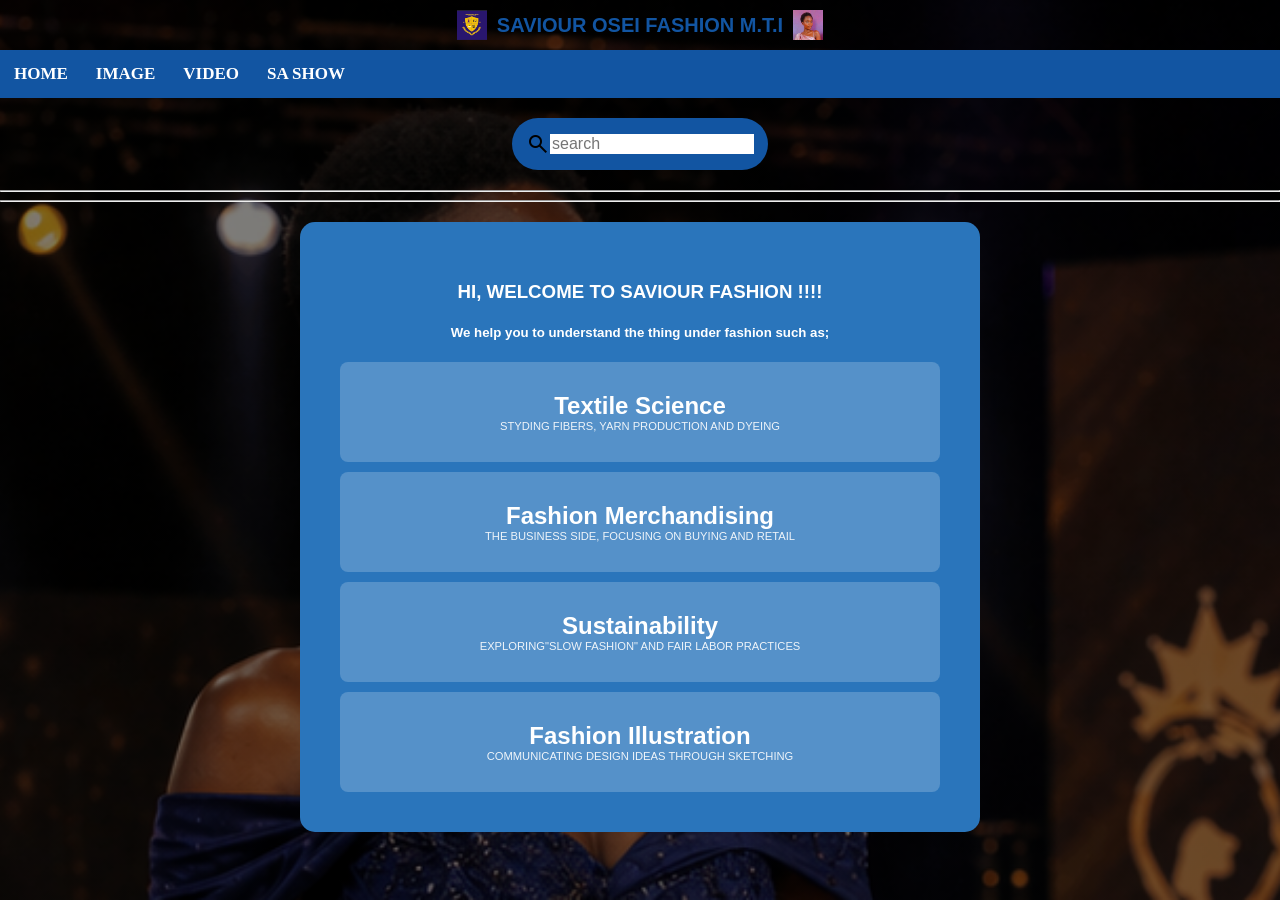
<file: index.html>
<!DOCTYPE html>
<html lang="en">
<head>
	<script async src="https://www.googletagmanager.com/gtag/js?id=G-PMSXVJDMZP"></script>
<script>
  window.dataLayer = window.dataLayer || [];
  function gtag(){dataLayer.push(arguments);}
  gtag('js', new Date());

  gtag('config', 'G-PMSXVJDMZP');
</script>

	<meta name="google-site-verification" content="SkuIKN2WPBwJ6foAyqEUNsgM-syQxVFGaFVe4rDcVZU" />
  <meta charset="UTF-8" />
  <meta http-eqiv="X-UA-Compatible" content="IE=edge" />
  <meta name="viewport" content="width=device-width,
  initail-scale=1.0" /> 
        <title>SAVIOUR OSEI FASHION</title>
        <link rel="stylesheet" href="style.css">
     <link rel="stylesheet" href="https://fonts.googleapis.com/css2?family=Material+Symbols+Outlined:opsz,wght,FILL,GRAD@24,400,0,0&icon_names=search" />
    </head>
   <body>
          
   <div style="display: flex; justify-content: center; align-items: center; width: 100%; padding: 10px 0;">
    <img src="lo4.png" alt="MTI" style="width: 30px; height: 30px; flex-shrink: 0;">
    
    <h1 style="font-size: 20px; margin: 0 10px; text-align: center; white-space: nowrap; font-family: sans-serif;">
        SAVIOUR OSEI FASHION M.T.I
    </h1>
    
    <img src="wp2.png" alt="MTI" style="width: 30px; height: 30px; flex-shrink: 0;">
</div>
  
      <nav>
    <h4><a href="index.html" title="saviour home page">HOME</a></h4>
   <h4><a href="image.html" title="saviour image page">IMAGE</a></h4>
   <h4><a href="video.html" title="saviour video page">VIDEO</a></h4>
    <h4><a href="sa.html" title="saviour show page">SA SHOW</a></h4>
     </nav>
   
    
   <form>
     <div class="search">
     <span class="material-symbols-outlined">search</span>
     <input class="search-input" type="search" placeholder="search">
        </div>
       </form>
      </p>
    <hr>
    <hr>
    <div class="snapshot-card" style="text-align: center;">
  <h3>HI, WELCOME TO SAVIOUR FASHION !!!!</h3>
    <h5>We help you to understand the thing under fashion such as;</h5>
  
  
  <div class="stats-grid">
	<div class="stat-box">
  	<span class="count">Textile Science</span>
  	<span class="label">styding fibers, yarn production and dyeing</span>
	</div>
	
	<div class="stat-box">
  	<span class="count">Fashion Merchandising</span>
  	<span class="label">The business side, focusing on buying and retail </span>
	</div>
	
	<div class="stat-box">
  	<span class="count">Sustainability</span>
  	<span class="label">Exploring"slow fashion" and fair labor practices</span>
	</div>
	
	<div class="stat-box">
  	<span class="count">Fashion Illustration</span>
  	<span class="label">Communicating design ideas through sketching</span>
	</div>
  </div>
</div>
    <script src="script1.js"></script>
  </body>
</html>
</file>
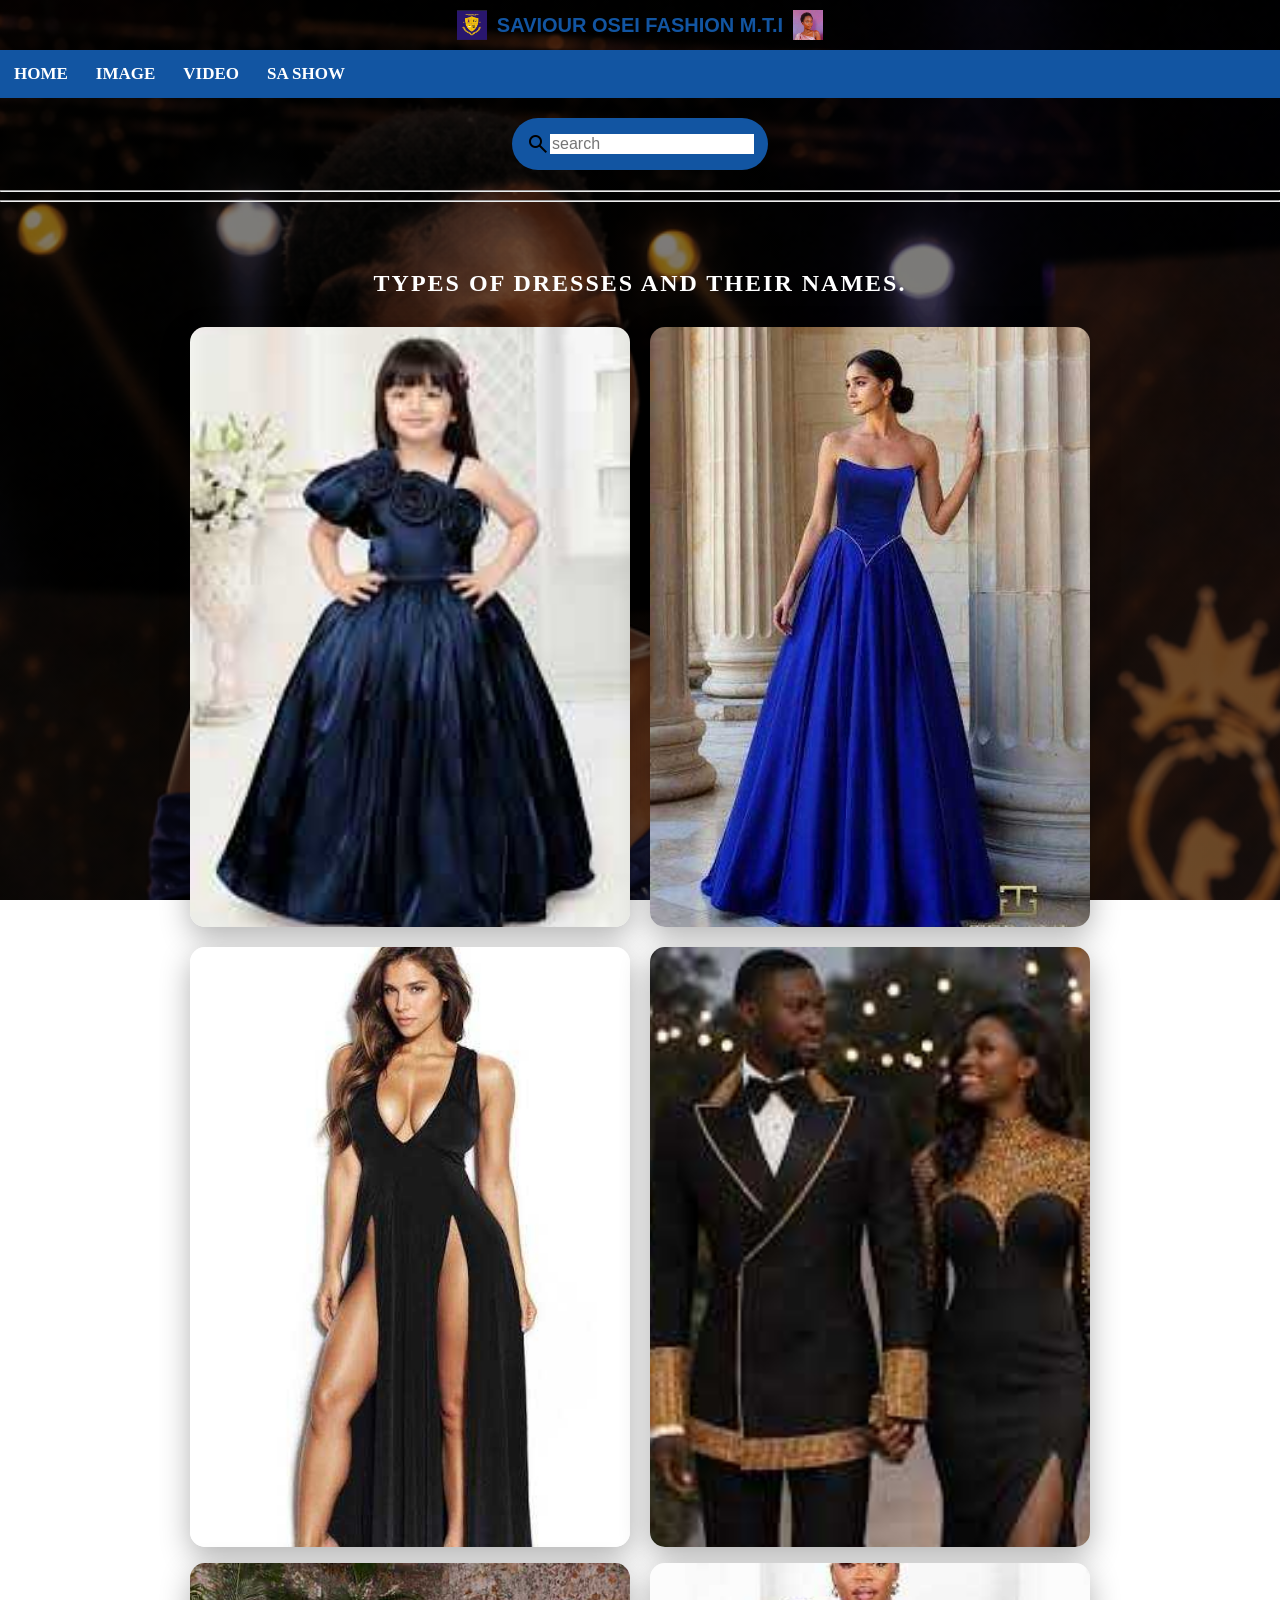
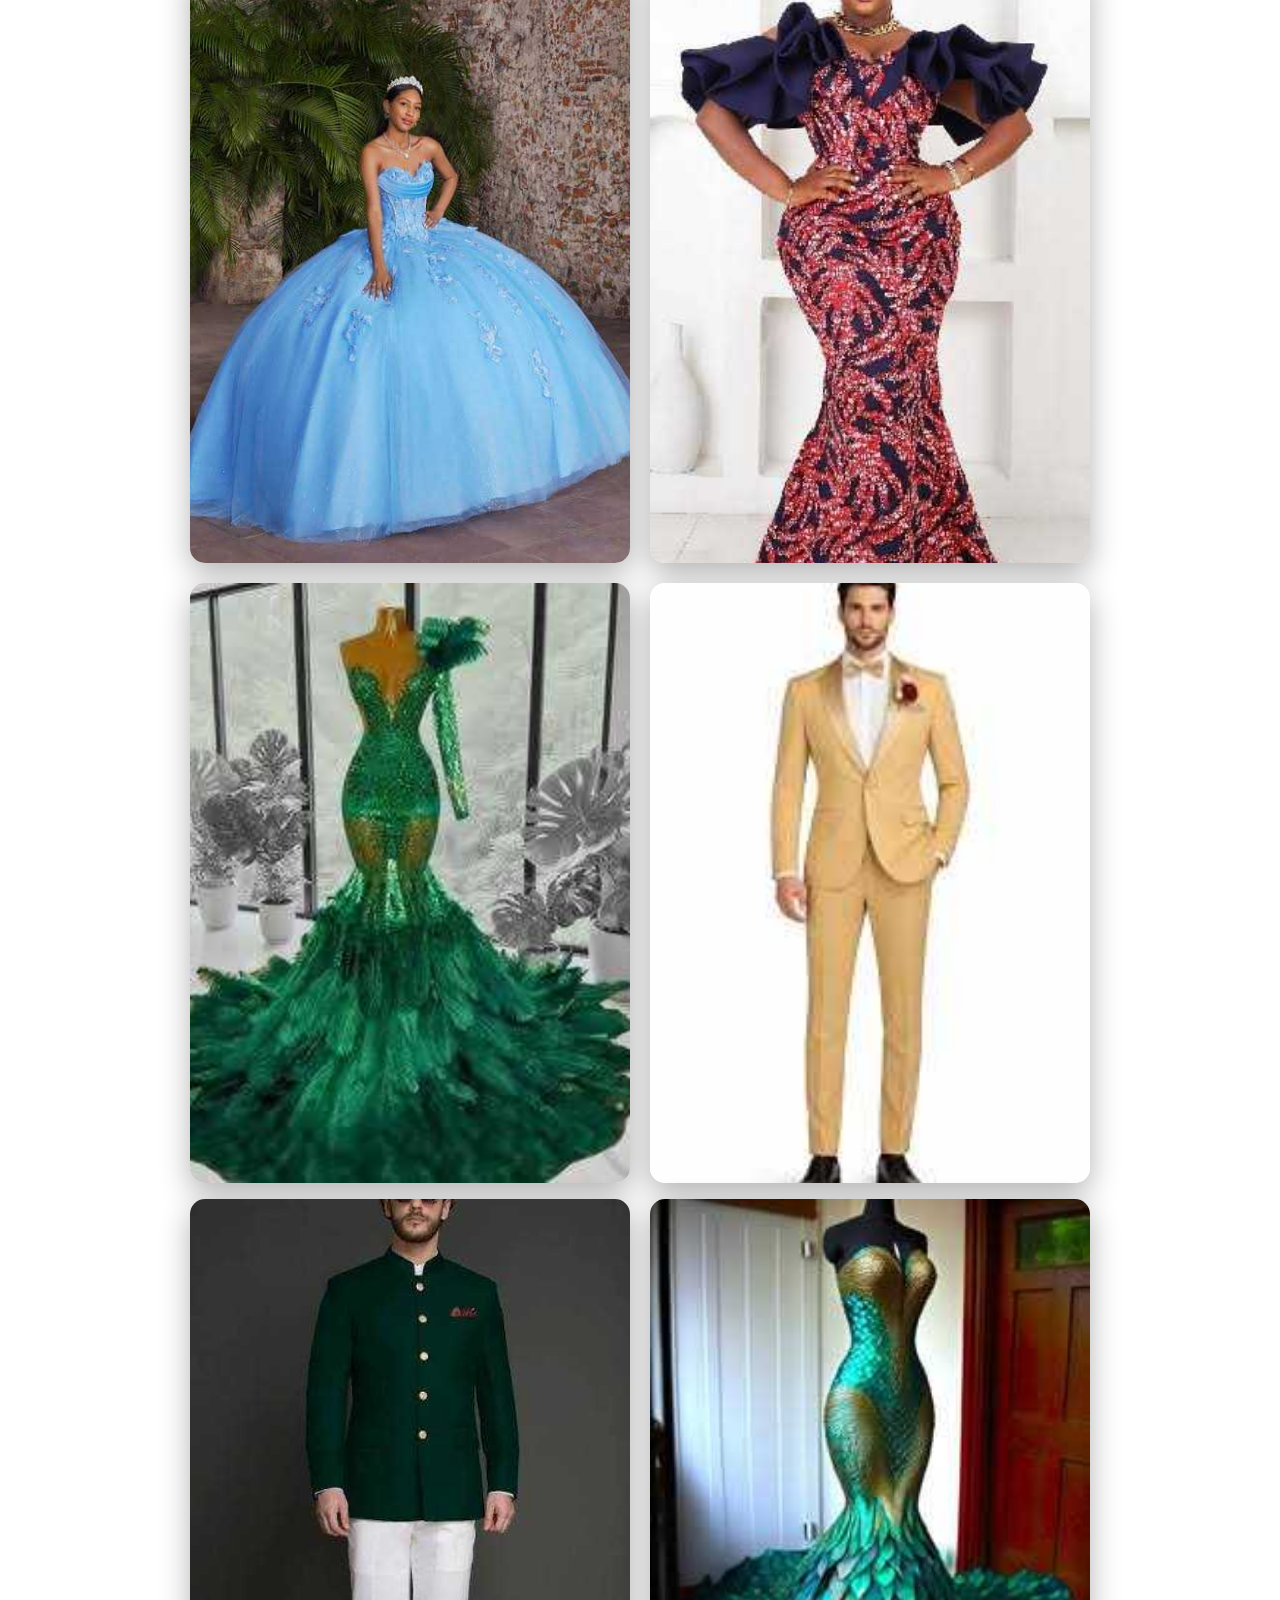
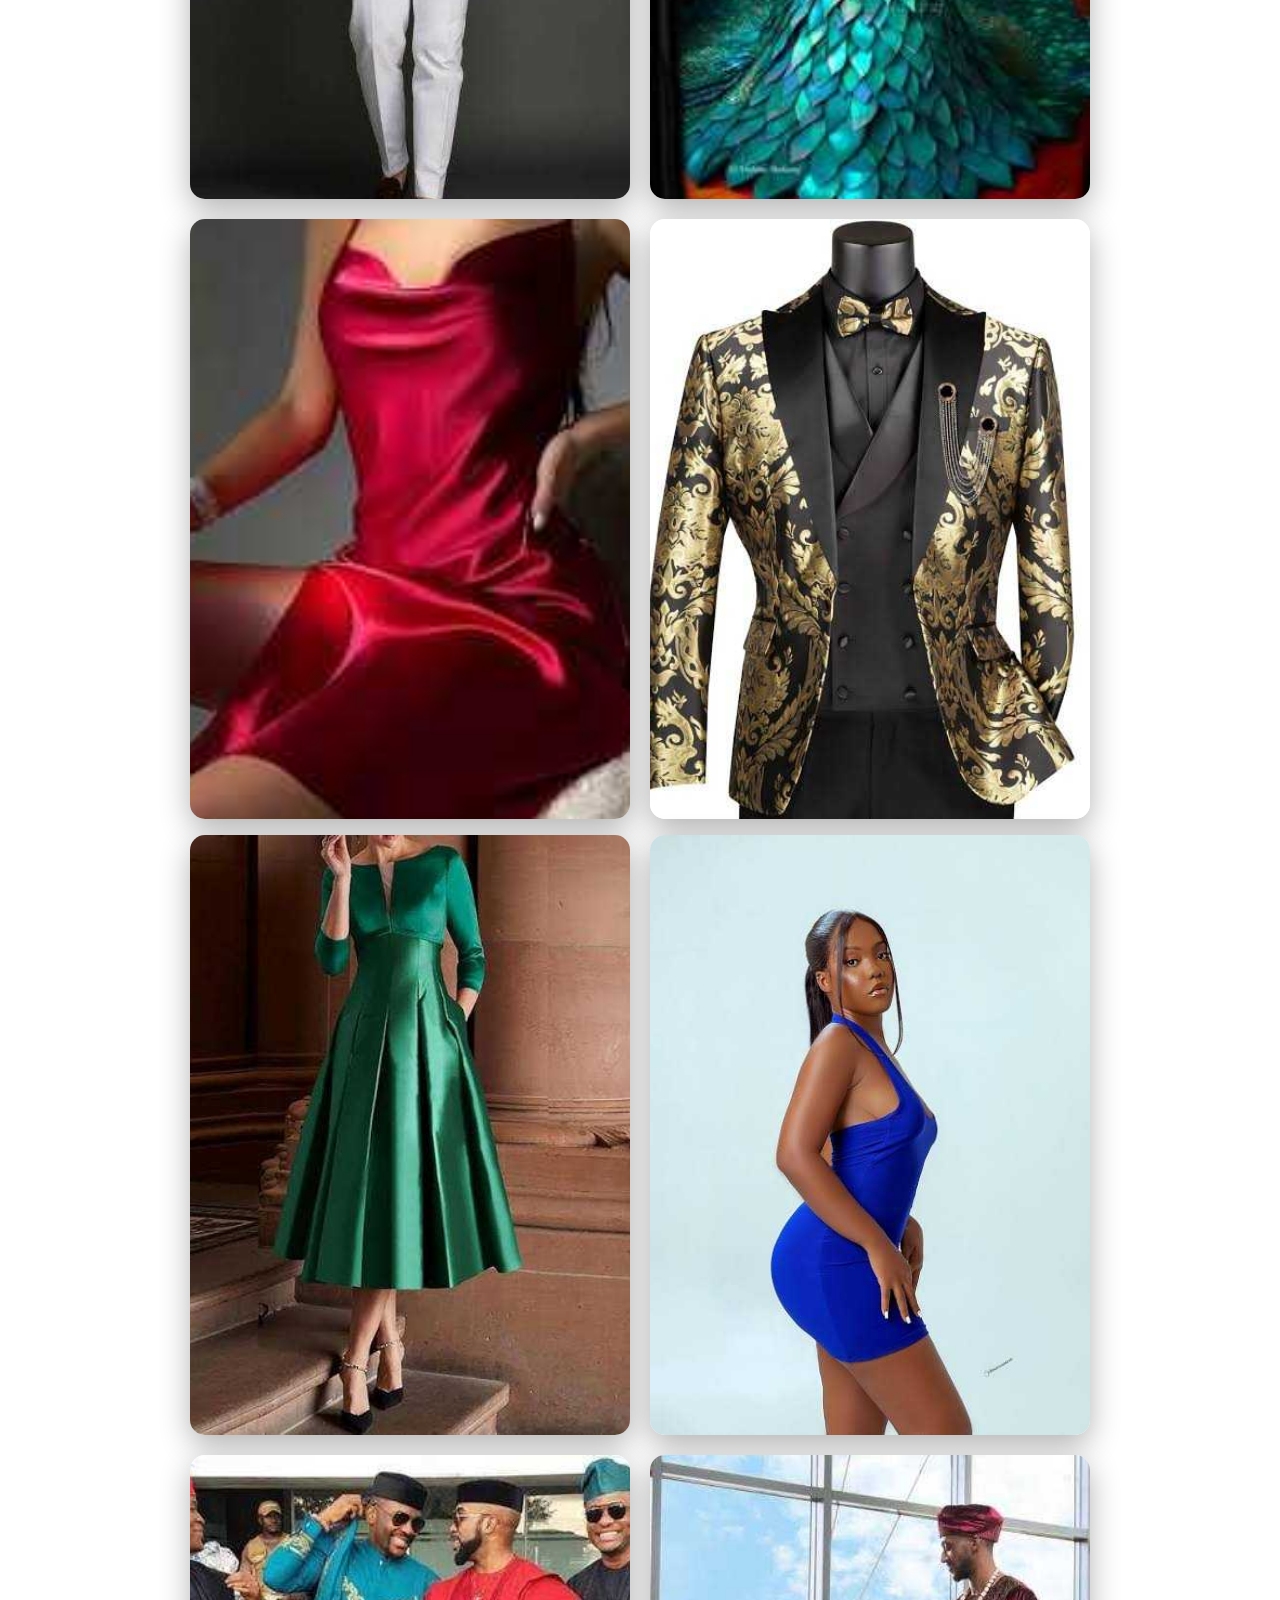
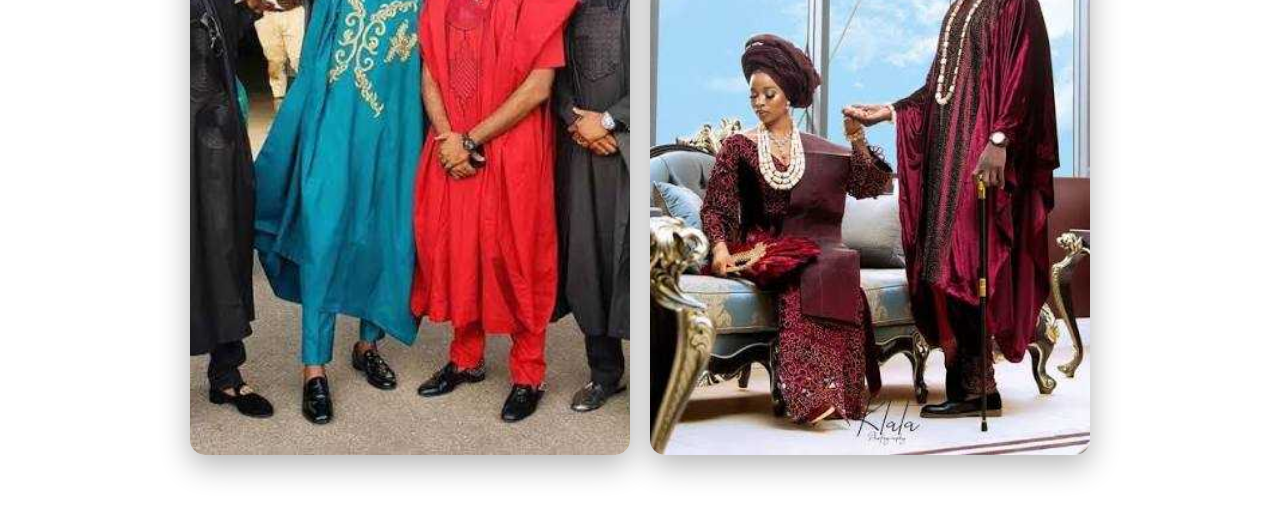
<file: image.html>
<!DOCTYPE html>
<html lang="en">
<head>
<script async src="https://www.googletagmanager.com/gtag/js?id=G-PMSXVJDMZP"></script>
<script>
  window.dataLayer = window.dataLayer || [];
  function gtag(){dataLayer.push(arguments);}
  gtag('js', new Date());

  gtag('config', 'G-PMSXVJDMZP');
</script>

  <meta charset="UTF-8" />
  <meta http-eqiv="X-UA-Compatible" content="IE=edge" />
  <meta name="viewport" content="width=device-width,
  initail-scale=1.0" /> 
        <title>SAVIOUR OSEI FASHION</title>
        <link rel="stylesheet" href="1style.css">
         <link rel="stylesheet" href="style.css">
     <link rel="stylesheet" href="https://fonts.googleapis.com/css2?family=Material+Symbols+Outlined:opsz,wght,FILL,GRAD@24,400,0,0&icon_names=search" />
    </head>
   <body>
          
        <div style="display: flex; justify-content: center; align-items: center; width: 100%; padding: 10px 0;">
    <img src="lo4.png" alt="MTI" style="width: 30px; height: 30px; flex-shrink: 0;">
    
    <h1 style="font-size: 20px; margin: 0 10px; text-align: center; white-space: nowrap; font-family: sans-serif;">
        SAVIOUR OSEI FASHION M.T.I
    </h1>
    
    <img src="wp2.png" alt="MTI" style="width: 30px; height: 30px; flex-shrink: 0;">
</div>
        
      <nav>
    <h4><a href="index.html" title="saviour home page">HOME</a></h4>
   <h4><a href="image.html" title="saviour image page">IMAGE</a></h4>
   <h4><a href="video.html" title="saviour video page">VIDEO</a></h4>
  <h4><a href="sa.html" title="saviour show page">SA SHOW</a></h4>
     </nav>
   
    
   <form>
     <div class="search">
     <span class="material-symbols-outlined">search</span>
     <input class="search-input" type="search" placeholder="search">
        </div>
       </form>
      </p>
    <hr>
    <hr>
     

   <section class="gallery-container">
	<h2 class="gallery-title">TYPES OF DRESSES AND THEIR NAMES.</h2>
	
	<div class="fashion-grid">
    	<div class="gallery-item">
        	<img src="z1 (11).jpg" alt="Blue Dress">
        	<div class="overlay">
            	<p>One-shoulder Riffle Gowm</p>
        	</div>
    	</div>

    	<div class="gallery-item">
        	<img src="z1 (12).jpg" alt="Evening Wear">
        	<div class="overlay">
            	<p>A-Line Ball Gown</p>
        	</div>
    	</div>

    	<div class="gallery-item">
        	<img src="z1 (36).jpg" alt="Traditional Wear">
        	<div class="overlay">
            	<p>High-Slit Evening Dress</p>
        	</div>
    	</div>

    	<div class="gallery-item">
        	<img src="z1 (21).jpg" alt="Modern Red">
        	<div class="overlay">
            	<p>Duble-Breasted Tuxedo With Gold</p>
        	</div>
    	</div>
	</div>
       <p>
       <div class="fashion-grid">
    	<div class="gallery-item">
        	<img src="z1 (13).jpg" alt="Blue Dress">
        	<div class="overlay">
            	<p>Strapless Sweetheart Gown</p>
        	</div>
    	</div>

    	<div class="gallery-item">
        	<img src="z1 (33).jpg" alt="Evening Wear">
        	<div class="overlay">
            	<p>Embroidered Kaftan</p>
        	</div>
    	</div>

    	<div class="gallery-item">
        	<img src="z1 (40).jpg" alt="Traditional Wear">
        	<div class="overlay">
            	<p>Mermaid Sequin Gown</p>
        	</div>
    	</div>

    	<div class="gallery-item">
        	<img src="z1 (20).jpg" alt="Modern Red">
        	<div class="overlay">
            	<p>Notch Lape Champagne Suit</p>
        	</div>
    	</div>
	</div>
        </p>
        
        <p>
       <div class="fashion-grid">
    	<div class="gallery-item">
        	<img src="z1 (23).jpg" alt="Blue Dress">
        	<div class="overlay">
            	<p>Band-Collar Formal Ttunic</p>
        	</div>
    	</div>

    	<div class="gallery-item">
        	<img src="z1 (42).jpg" alt="Evening Wear">
        	<div class="overlay">
            	<p>Off-The-Shoulder Mermaid Dress</p>
        	</div>
    	</div>

    	<div class="gallery-item">
        	<img src="z1 (37).jpg" alt="Traditional Wear">
        	<div class="overlay">
            	<p>Cowl Neck Satin Slip Dress</p>
        	</div>
    	</div>

    	<div class="gallery-item">
        	<img src="z1 (22).jpg" alt="Modern Red">
        	<div class="overlay">
            	<p>Gold Brocade Tuxedo</p>
        	</div>
    	</div>
	</div>
        </p>

        <p>
       <div class="fashion-grid">
    	<div class="gallery-item">
        	<img src="z1 (19).jpg" alt="Blue Dress">
        	<div class="overlay">
            	<p>Elegant Green Gown</p>
        	</div>
    	</div>

    	<div class="gallery-item">
        	<img src="z1 (38).jpg" alt="Evening Wear">
        	<div class="overlay">
            	<p>Classic Evening Wear</p>
        	</div>
    	</div>

    	<div class="gallery-item">
        	<img src="z1 (26).jpg" alt="Traditional Wear">
        	<div class="overlay">
            	<p>Men Agbada</p>
        	</div>
    	</div>

    	<div class="gallery-item">
        	<img src="z1 (27).jpg" alt="Modern Red">
        	<div class="overlay">
            	<p>Women Lro And Buba With Gele</p>
        	</div>
    	</div>
	</div>
        </p>
      <script src="script.js"></script>
</section>
    </body>
    </html>
</file>
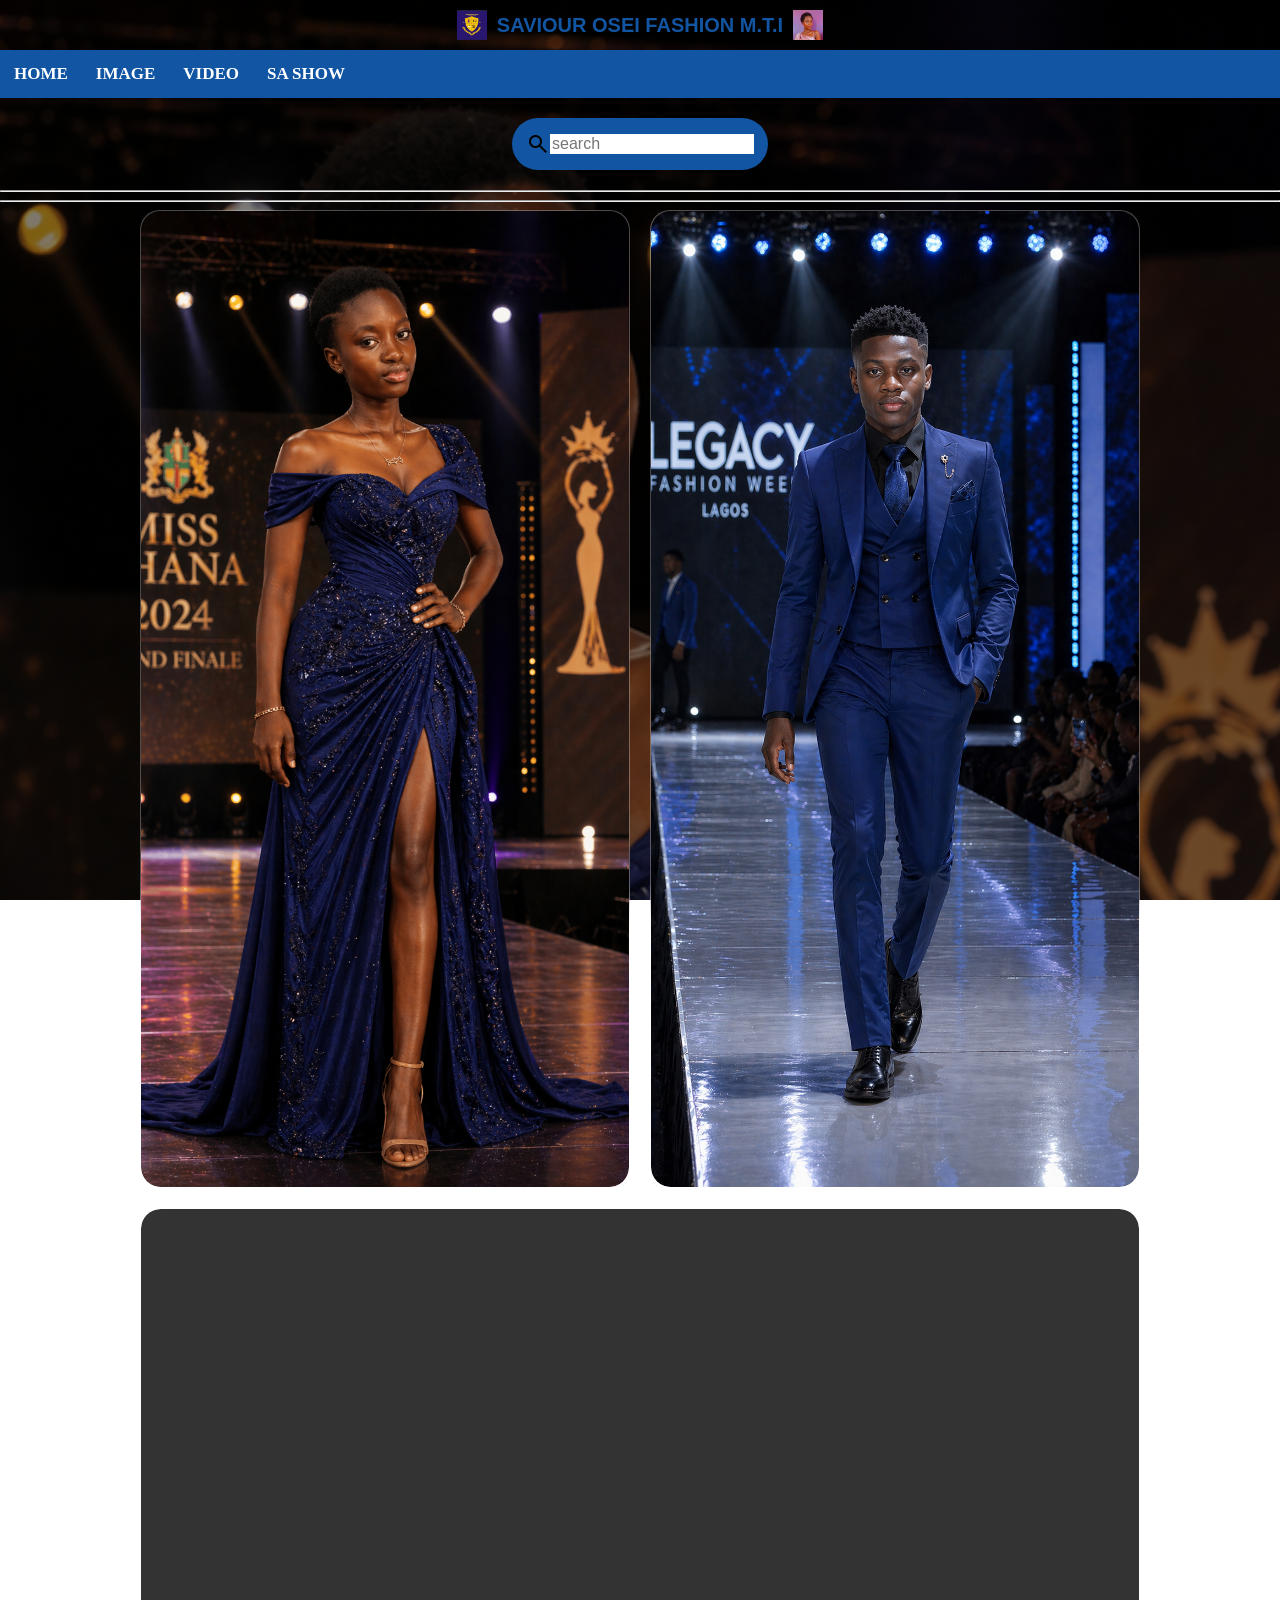
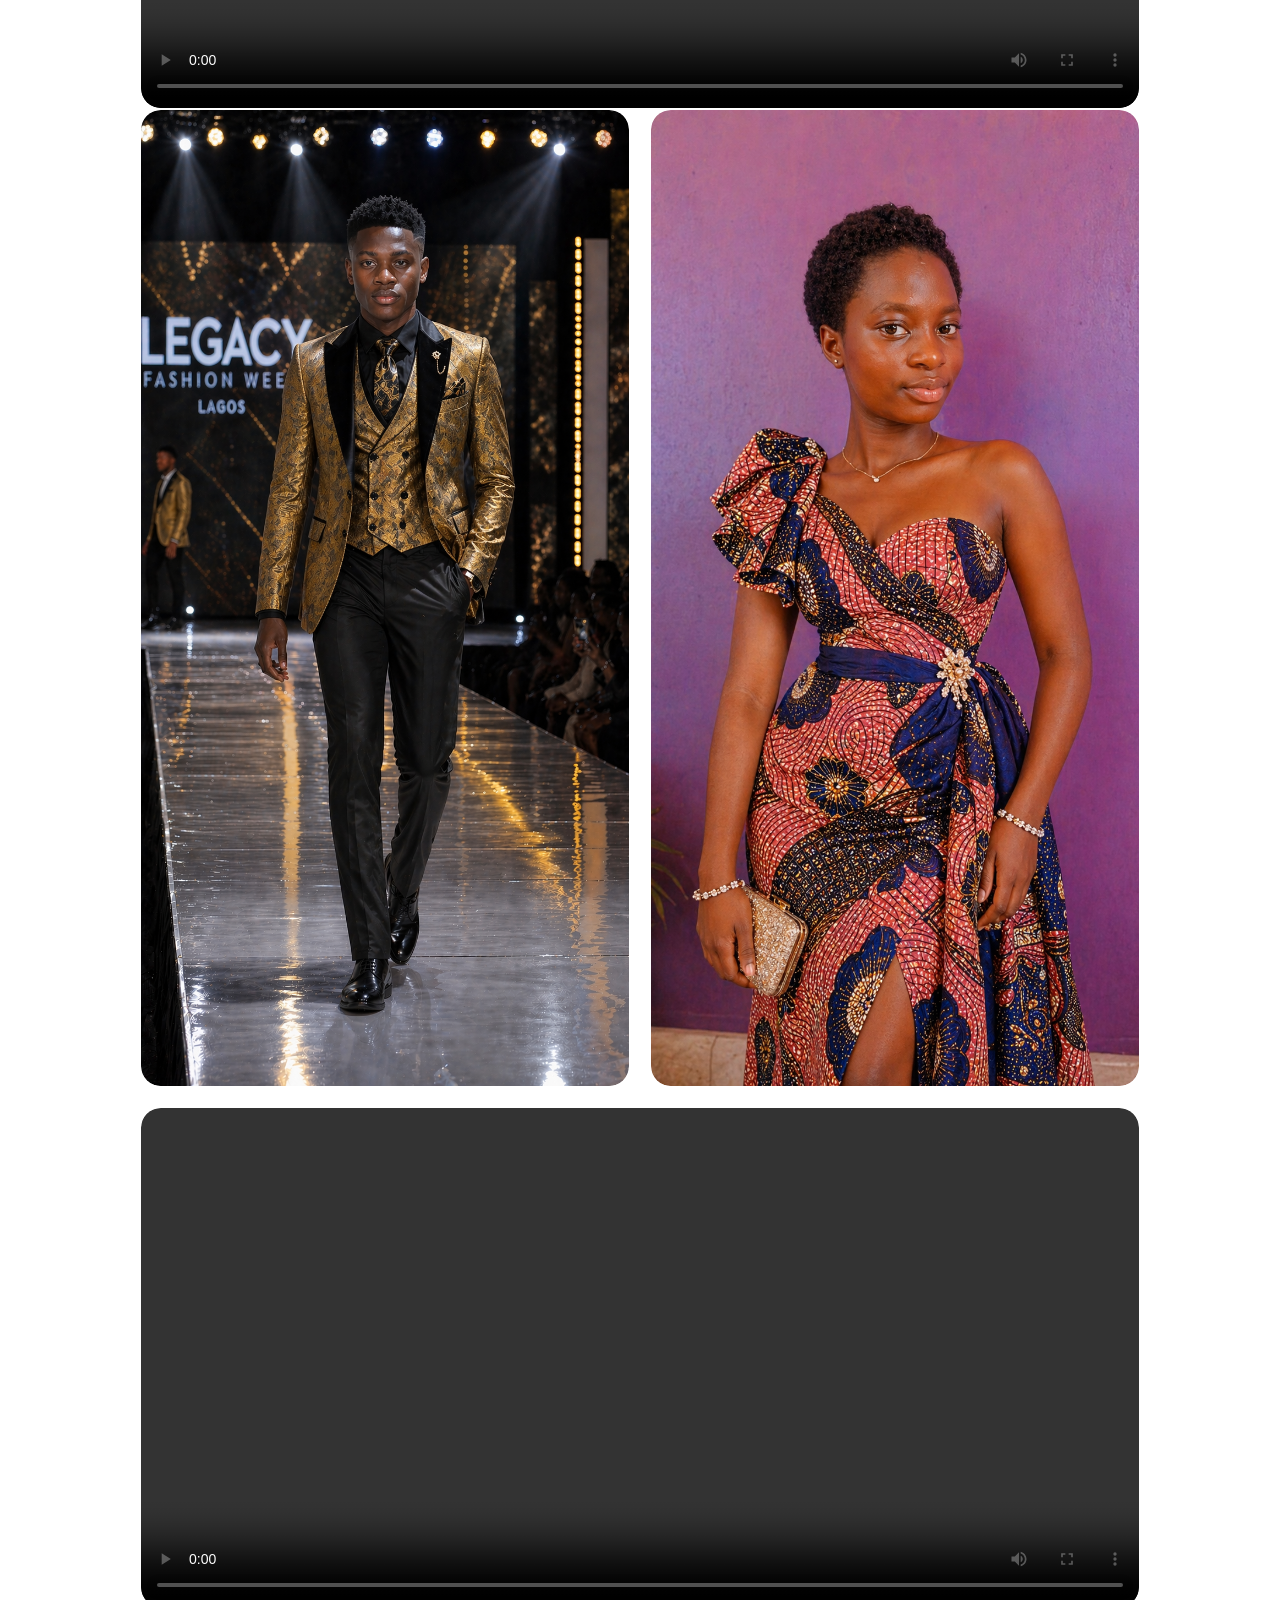
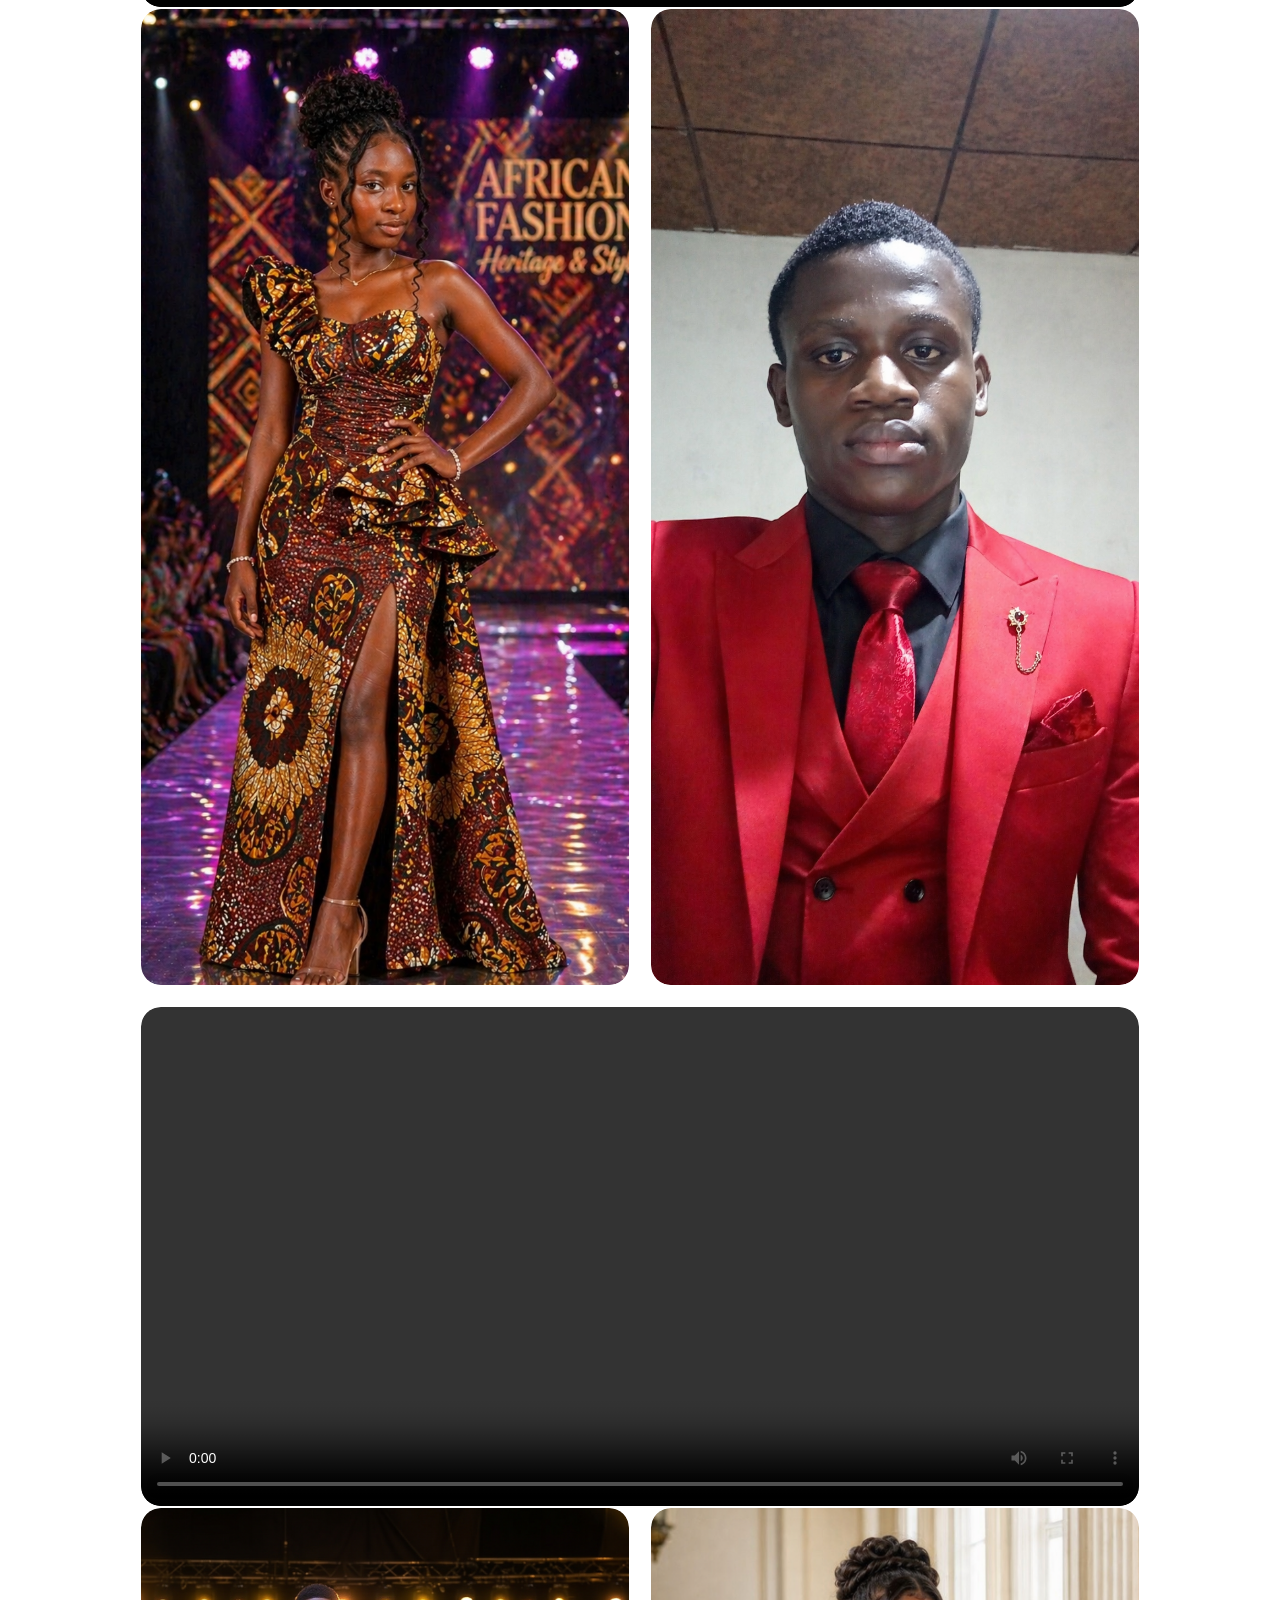
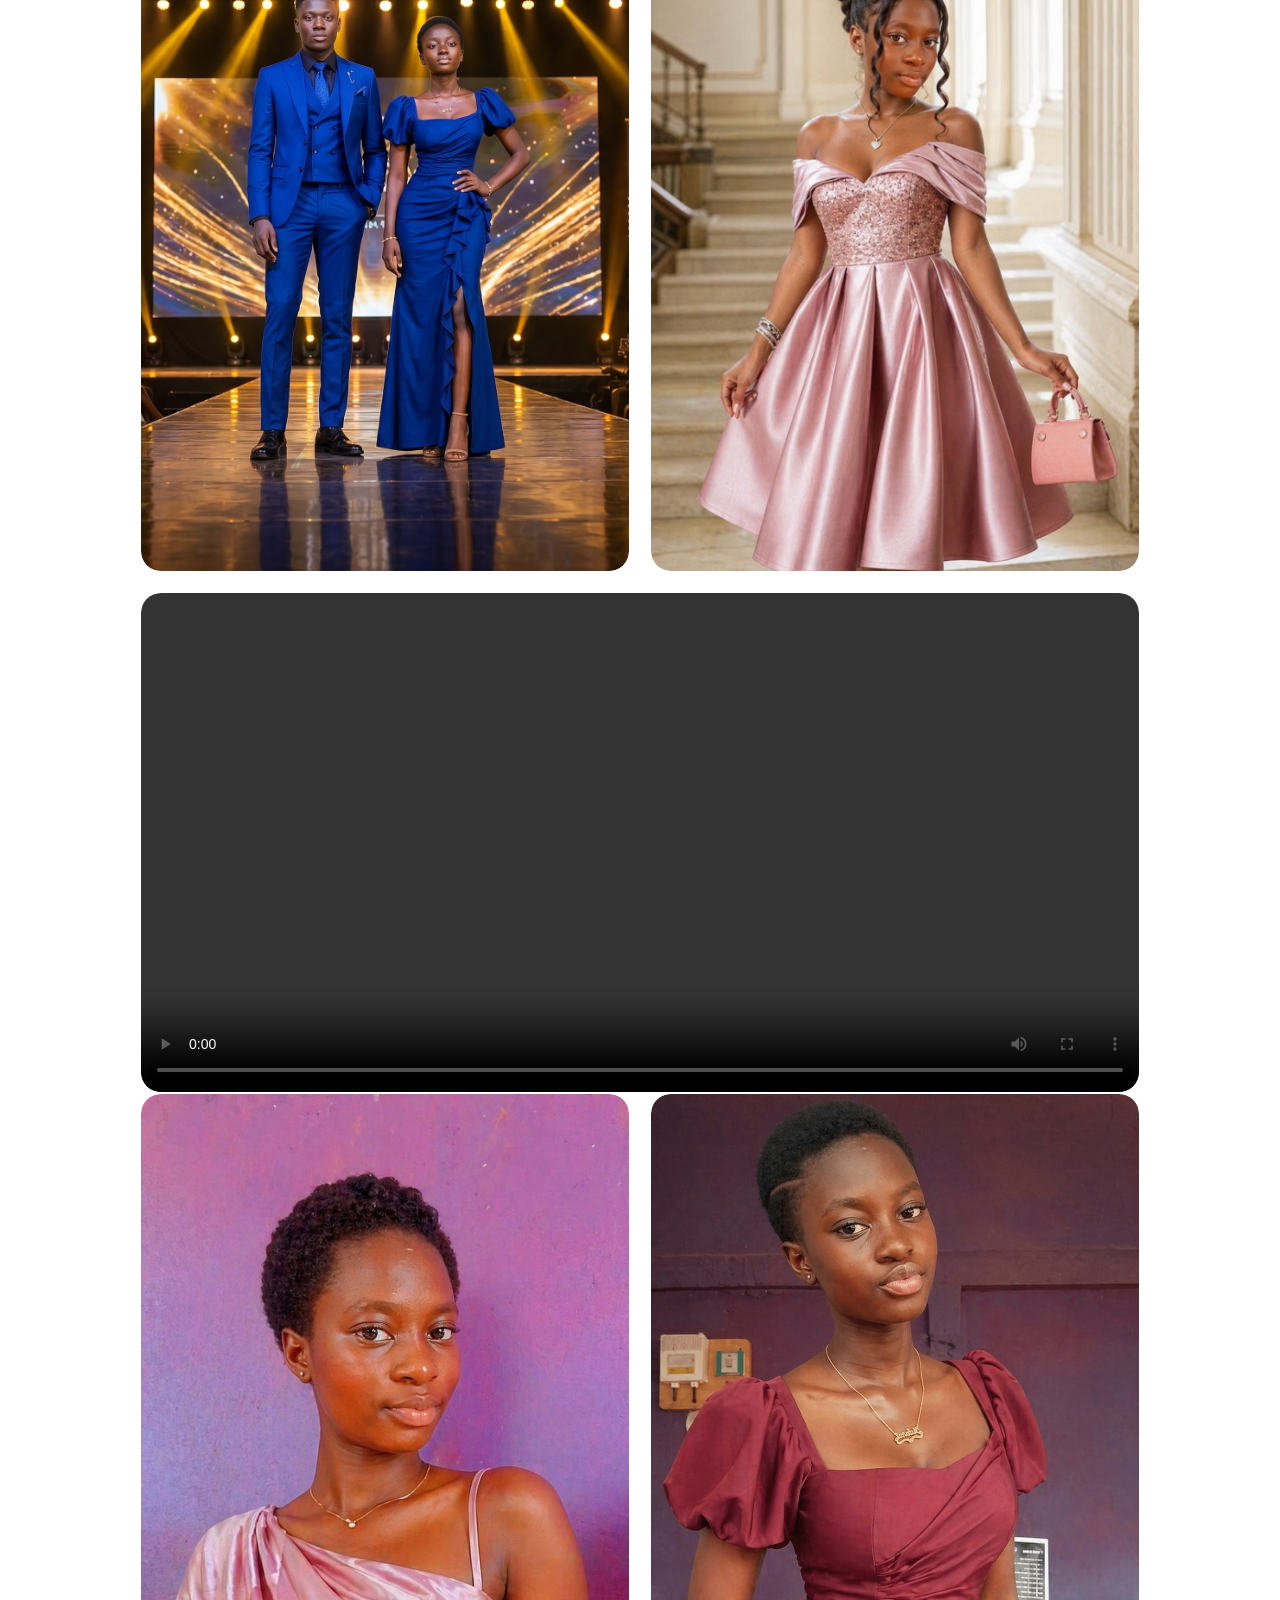
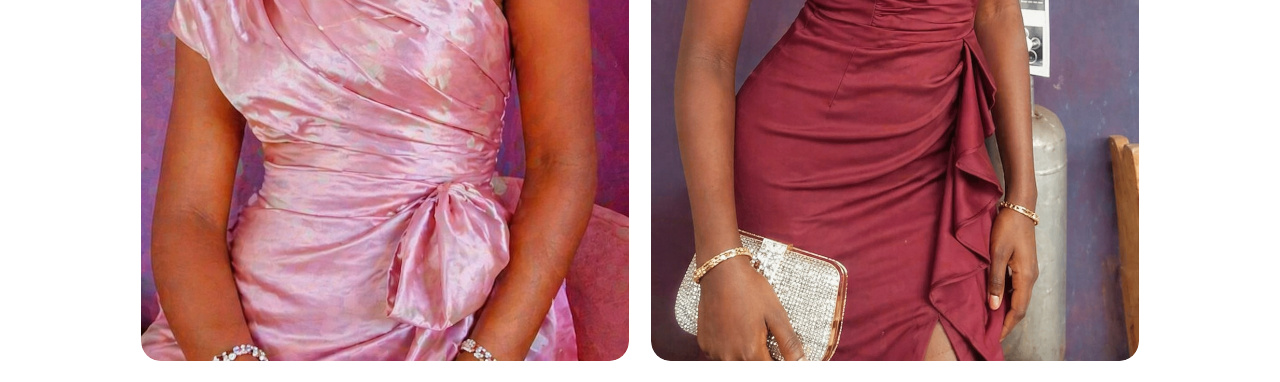
<file: sa.html>
<!DOCTYPE html>
<html lang="en">
<head>
  <script async src="https://www.googletagmanager.com/gtag/js?id=G-PMSXVJDMZP"></script>
<script>
  window.dataLayer = window.dataLayer || [];
  function gtag(){dataLayer.push(arguments);}
  gtag('js', new Date());

  gtag('config', 'G-PMSXVJDMZP');
</script>

  <meta charset="UTF-8" />
  <meta http-eqiv="X-UA-Compatible" content="IE=edge" />
  <meta name="viewport" content="width=device-width,
  initail-scale=1.0" /> 
        <title>SAVIOUR OSEI FASHION</title>
        <link rel="stylesheet" href="style4.css">
        <link rel="stylesheet" href="style.css">
     <link rel="stylesheet" href="https://fonts.googleapis.com/css2?family=Material+Symbols+Outlined:opsz,wght,FILL,GRAD@24,400,0,0&icon_names=search" />
    </head>
   <body>
          
     <div style="display: flex; justify-content: center; align-items: center; width: 100%; padding: 10px 0;">
    <img src="lo4.png" alt="MTI" style="width: 30px; height: 30px; flex-shrink: 0;">
    
    <h1 style="font-size: 20px; margin: 0 10px; text-align: center; white-space: nowrap; font-family: sans-serif;">
        SAVIOUR OSEI FASHION M.T.I
    </h1>
    
    <img src="wp2.png" alt="MTI" style="width: 30px; height: 30px; flex-shrink: 0;">
</div>
        
      <nav>
    <h4><a href="index.html" title="saviour home page">HOME</a></h4>
   <h4><a href="image.html" title="saviour image page">IMAGE</a></h4>
   <h4><a href="video.html" title="saviour video page">VIDEO</a></h4>
    <h4><a href="sa.html" title="saviour show page">SA SHOW</a></h4>
     </nav>
   
    
   <form>
     <div class="search">
     <span class="material-symbols-outlined">search</span>
     <input class="search-input" type="search" placeholder="search">
        </div>
       </form>
      </p>
    <hr>
    <hr>
   <div class="fashion-grid">
  <div class="item img-1">
    <img src="og1.png" alt="Fashion Image 1">
  </div>
  <div class="item img-2">
    <img src="og2.png" alt="Fashion Image 2">
  </div>

  <div class="item large-video">
    <video controls>
      <source src="oo1.mp4" type="video/mp4">
    </video>
  </div>
</div>

  <div class="fashion-grid">
  <div class="item img-1">
    <img src="og3.png" alt="Fashion Image 1">
  </div>
  <div class="item img-2">
    <img src="og4.png" alt="Fashion Image 2">
  </div>

  <div class="item large-video">
    <video controls>
      <source src="oo2.mp4" type="video/mp4">
    </video>
  </div>
</div>

 <div class="fashion-grid">
  <div class="item img-1">
    <img src="og5.png" alt="Fashion Image 1">
  </div>
  <div class="item img-2">
    <img src="og6.png" alt="Fashion Image 2">
  </div>

  <div class="item large-video">
    <video controls>
      <source src="yo1.mp4" type="video/mp4">
    </video>
  </div>
</div>

 <div class="fashion-grid">
  <div class="item img-1">
    <img src="og7.png" alt="Fashion Image 1">
  </div>
  <div class="item img-2">
    <img src="og8.png" alt="Fashion Image 2">
  </div>

  <div class="item large-video">
    <video controls>
      <source src="oo3.mp4" type="video/mp4">
    </video>
  </div>
</div>

 <div class="fashion-grid">
  <div class="item img-1">
    <img src="og9.png" alt="Fashion Image 1">
  </div>
  <div class="item img-2">
    <img src="og11.png" alt="Fashion Image 2">
  </div>
</div>

  <script src="script4.js"></script>       
    </body>
     <html>
</file>
<file: style.css>
h1{
 text-align: center;
 font-size: 40px;
 color: #1255A2;
}

.search{
   width: max-content;
   display: flex;
   padding: 14px;
   border-radius: 28px;
   background: #1255A2;
   align-items: center;
   transition: background 0.3s;
   margin: 20px auto;
}

  .search-input{
       font-size: 16px;
       color: #1A66C2;
       outline: none;
       border: none;
       width: 90%;
      
}
     
nav{
  list-style-type: none;
  font-size: 17px;
  margin: 0;
  padding: 0;
  background-color: #1255A2;
  overflow: hidden;
}
   h4{
  float: left;
  margin: 0;
}
h4 a{
  display: block;
  color: white;
  text-align: center;
  padding: 14px;
  text-decoration: none;
}

 h4 a:hover{
    background-color: #B9F2FF;
    color: 1255A2;
}

/* The main blue background card */
.snapshot-card {
  background-color: #2a75bb; /* Adjust to match the blue in your image */
  padding: 40px;
  border-radius: 15px;
  color: white;
  font-family: sans-serif;
  max-width: 600px;
  margin: 20px auto;
}

/* Creating the 2x2 grid */
.stats-grid {
  display: grid;
  grid-template-columns: 1fr; /* Two equal columns */
  gap: 10px; /* Space between the boxes */
  margin-top: 15px;
 
}

/* Individual boxes for the stats */
.stat-box {
  background-color: rgba(255, 255, 255, 0.2); /* Semi-transparent white */
  padding: 30px;
  border-radius: 8px;
  display: flex;
  flex-direction: column;
  align-items: center;
  transition: transform 0.1;
  cursor: pointer;
}

.count {
  font-size: 1.5rem;
  font-weight: bold;
}

.label {
  font-size: 0.7rem;
  text-transform: uppercase;
  opacity: 0.9;
}

  body {
    background-image: linear-gradient(rgba(0, 0, 0, 0.5), rgba(0, 0, 0, 0.5)), 
                      url('og12.png');
    background-size: cover;
    background-position: center;
    background-repeat: no-repeat;
    background-attachment: fixed;
    min-height: 100vh;
    margin: 0;
}
</file>
<file: 1style.css>
/* Container for the whole gallery */
.gallery-container {
	padding: 40px 20px;
	text-align: center;
}

.gallery-title {
	font-family: 'Playfair Display', serif; /* A classic fashion font */
	color: white;
	margin-bottom: 30px;
	letter-spacing: 2px;
}

/* The 2x2 Grid Layout */
.fashion-grid {
	display: grid;
	grid-template-columns: 1fr 1fr; /* Two equal columns */
	gap: 20px; /* Space between images */
	max-width: 900px;
	margin: 0 auto;
        align-items: start;
}

/* Individual Image Box */
.gallery-item {
	position: relative;
	overflow: hidden;
	border-radius: 15px; /* Rounded corners for modern look */
	box-shadow: 0 10px 30px rgba(0,0,0,0.3);
	height: 600px; /* Fixed height for uniformity */
        perspective: 1000px;
}

.gallery-item img {
	width: 100%;
	height: 100%;
	object-fit: cover; /* This prevents images from stretching */
	transition: transform 0.5s ease;
        transform-style: preserve-3d;
}

/* Zoom effect when you hover */
.gallery-item:hover img {
	transform: scale(1.1);
}

/* The text overlay (Hidden until hover) */
.overlay {
	position: absolute;
	bottom: 0;
	left: 0;
	right: 0;
	background: rgba(0, 0, 0, 0.6); /* Semi-transparent black */
	backdrop-filter: blur(5px); /* Glass effect */
	overflow: hidden;
	width: 100%;
	height: 0;
	transition: 0.5s ease;
	display: flex;
	align-items: center;
	justify-content: center;
}

.gallery-item:hover .overlay {
	height: 20%; /* Slides up on hover */
}

.overlay p {
	color: white;
	font-size: 1.2rem;
	font-weight: bold;
}

@media (max-width: 600px) {
	.fashion-grid {
    	grid-template-columns: 1fr; /* Stacks images on mobile */
	}
	.gallery-item {
    	height: 300px; /* Adjusts height for smaller screens */
	}
}
</file>
<file: style4.css>
.fashion-grid {
  display: grid;
  gap: 20px;
  max-width: 1000px;
  margin: auto;
  /* Defines 2 columns */
  grid-template-columns: 1fr 1fr; 
  grid-template-areas: 
    "top-left top-right"
    "bottom-video bottom-video";
}

.item {
  background: rgba(255, 255, 255, 0.1);
  backdrop-filter: blur(15px);
  border-radius: 20px;
  overflow: hidden;
  border: 1px solid rgba(255, 255, 255, 0.2);
  height: auto;
  min-height: 250px;
}

.img-1 { grid-area: top-left; }
.img-2 { grid-area: top-right; }

.large-video { 
  grid-area: bottom-video; 
}

.item img, .item video {
  width: 100%;
  height: 100%;
  object-fit: cover;
  display: block;
  border-radius: 20px;
}

/* Mobile: Stack everything in one column */
@media (max-width: 768px) {
  .fashion-grid {
    grid-template-columns: 1fr;
    grid-template-areas: 
      "top-left"
      "top-right"
      "bottom-video";
       gap: 15px;
       width: 95%;
  }
}
</file>
